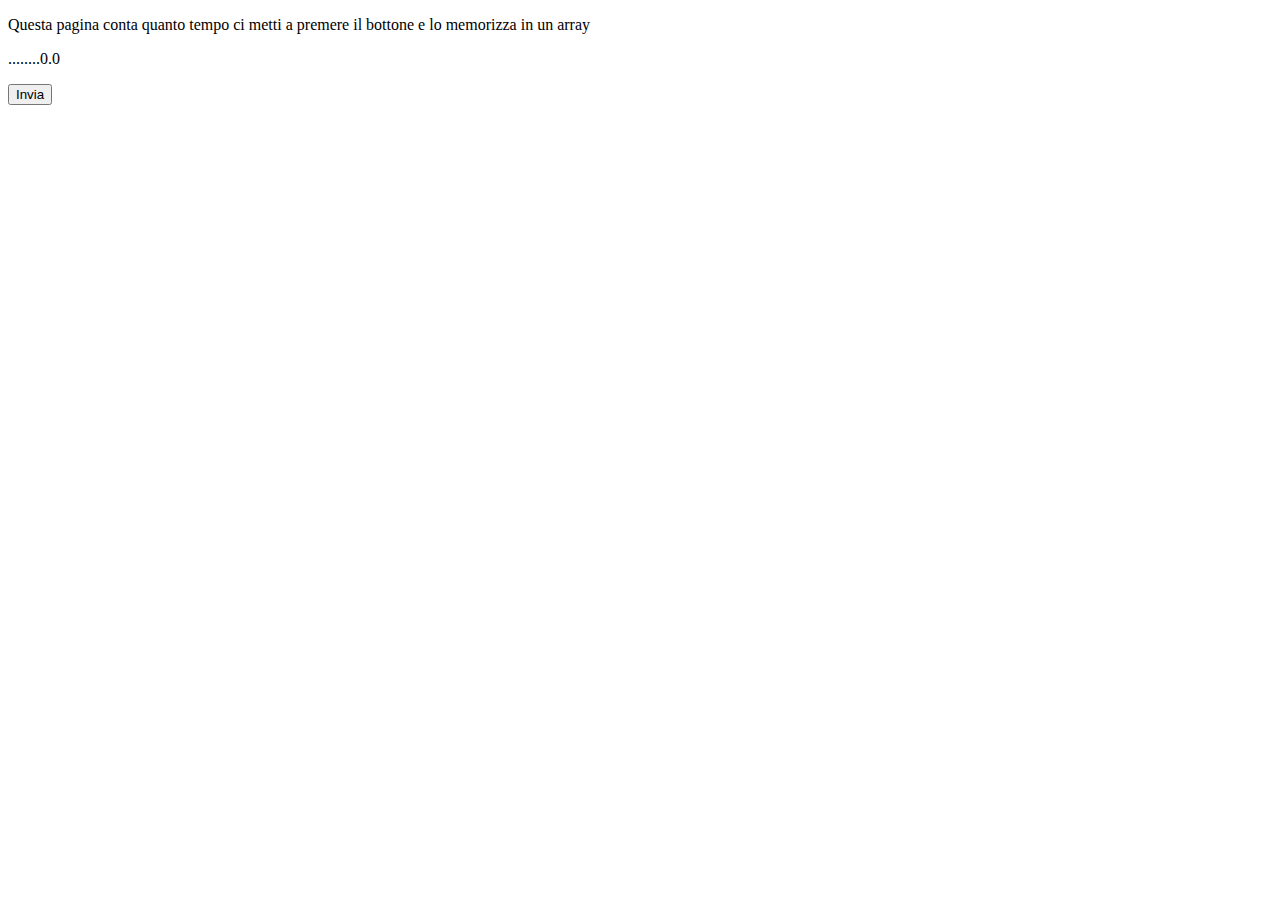
<file: Gioco_millisecondi/index.html>
<!DOCTYPE html>
<html>
    <body>
        <p id="demo"> Questa pagina conta quanto tempo ci metti a premere il bottone e lo memorizza in un array </p>
        <p id="out"> ........0.0 </p>
        <p id="array"> </p>
        <button type="button" onclick='count()'> Invia </button>
        <script>
            let i = 0;
            let items = []
            let start = Date.now();
            function count() 
            {
                let ms = Date.now() - start;
                document.getElementById("out").innerHTML="Done in " + ms + " ms";
                items[i] = ms;
                i++;
                document.getElementById("array").innerHTML = items;
            }
        </script>
    </body>
</html>
</file>
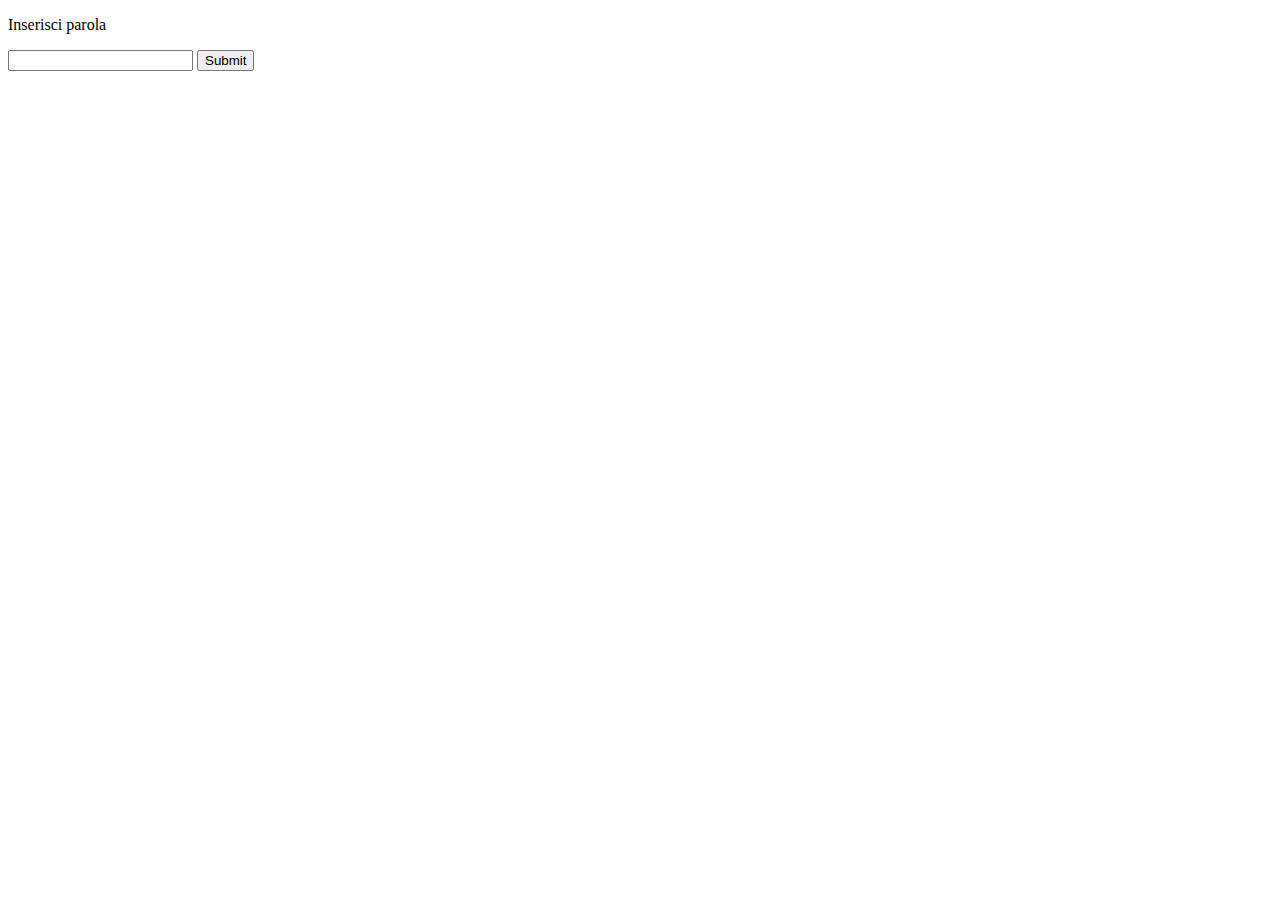
<file: array.html>
﻿<!DOCTYPE html>
<html>
    <head>
        <meta charset = "UTF-8">
        <meta http-equiv = "X-UA-Compatible" content = "IE=edge">
        <meta name = "viewport" content = "width = , initial-scale=1.0">
        <title> Esempio Array </title>
    </head>
    <body>
        <script>
            let items = [ ];

            function inputToArray() 
            {
                let str = " ";
                let boxvalue = " ";
                boxvalue = document.getElementById('box').value;
                items.push(boxvalue);
                console.log(items);
                str = str + ", " + boxvalue;
                document.getElementById('out').innerHTML=items;
                return false;
            }

            function printArray()
            {
                let str = " "; 
                for(let i = 0; i<items.length; i++)
                {
                    str = str + " " + items[i].value;
                }
                return str;
            }
        </script>

        <form onsubmit = "return inputToArray()">
            <p> Inserisci parola </p>
            <input type = "text" id = "box">
            <input type = "submit" value = "Submit">
        </form>

        <p id = "out"> </p>
    </body>
</html>
</file>
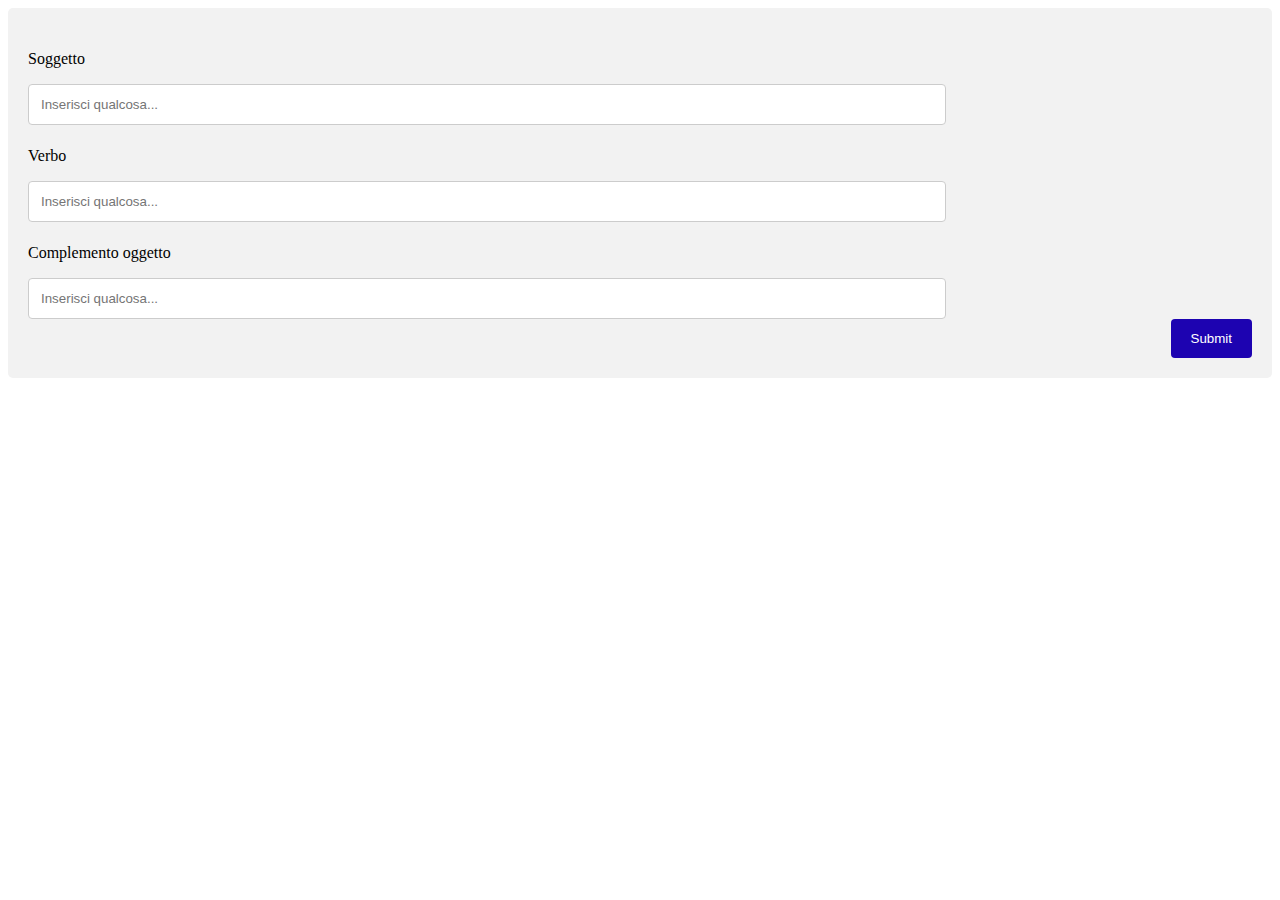
<file: paroleconcatenate.html>
﻿<!DOCTYPE html>
<html>
    <head>
        <meta name="viewport" content="width=device-width, initial-scale=1">
        <style>
            * 
            {
                box-sizing: border-box;
            }

            input[type=text]
            {
                width: 100%;
                padding: 12px;
                border: 1px solid #ccc;
                border-radius: 4px;
                resize: vertical;
            }

            label 
            {
                padding: 12px 12px 12px 0;
                display: inline-block;
            }

            input[type=submit] 
            {
                background-color: #1d03b1;
                color: white;
                padding: 12px 20px;
                border: none;
                border-radius: 4px;
                cursor: pointer;
                float: right;
            }

            input[type=submit]:hover 
            {
                background-color: #1d03b1;
            }

            .container 
            {
                border-radius: 5px;
                background-color: #f2f2f2;
                padding: 20px;
            }

            .col-25 
            {
                float: left;
                width: 25%;
                margin-top: 6px;
            }

            .col-75 
            {
                float: left;
                width: 75%;
                margin-top: 6px;
            }

            /* Clear floats after the columns */
            .row:after 
            {
                content: "";
                display: table;
                clear: both;
            }

            /* Responsive layout - when the screen is less than 600px wide, make the two columns stack on top of each other instead of next to each other */
            @media screen and (max-width: 600px) 
            {
                .col-25, .col-75, input[type=submit] 
                {
                    width: 100%;
                    margin-top: 0;
                }
            }
        </style>
    </head>
    <body>
        <div class="container">
            <form name="f1">
                <div class="row">
                    <div class="col-75">
                        <p> Soggetto </p><input type="text" id="first" name="first" placeholder="Inserisci qualcosa...">
                    </div>
                </div>
                <div class="row">
                    <div class="col-75">
                        <p> Verbo </p><input type="text" id="second" name="second" placeholder="Inserisci qualcosa...">
                    </div>
                </div>
                <div class="row">
                    <div class="col-75">
                        <p> Complemento oggetto </p><input type="text" id="third" name="third" placeholder="Inserisci qualcosa...">
                    </div>
                </div>
                <div class="row">
                    <input type="submit" value="Submit" onClick='concatena()'>
                </div>
            </form> 
        </div>
        <script language="JavaScript">
            function concatena()
            {
                var primo = (document.f1.first.value);
                var secondo = (document.f1.second.value);
                var terzo = (document.f1.third.value);

                document.write("Righe concatenate<br>")
                document.write(primo + " " + secondo + " " + terzo + "<br>")
            }
        </script>
    </body>
</html>
</file>
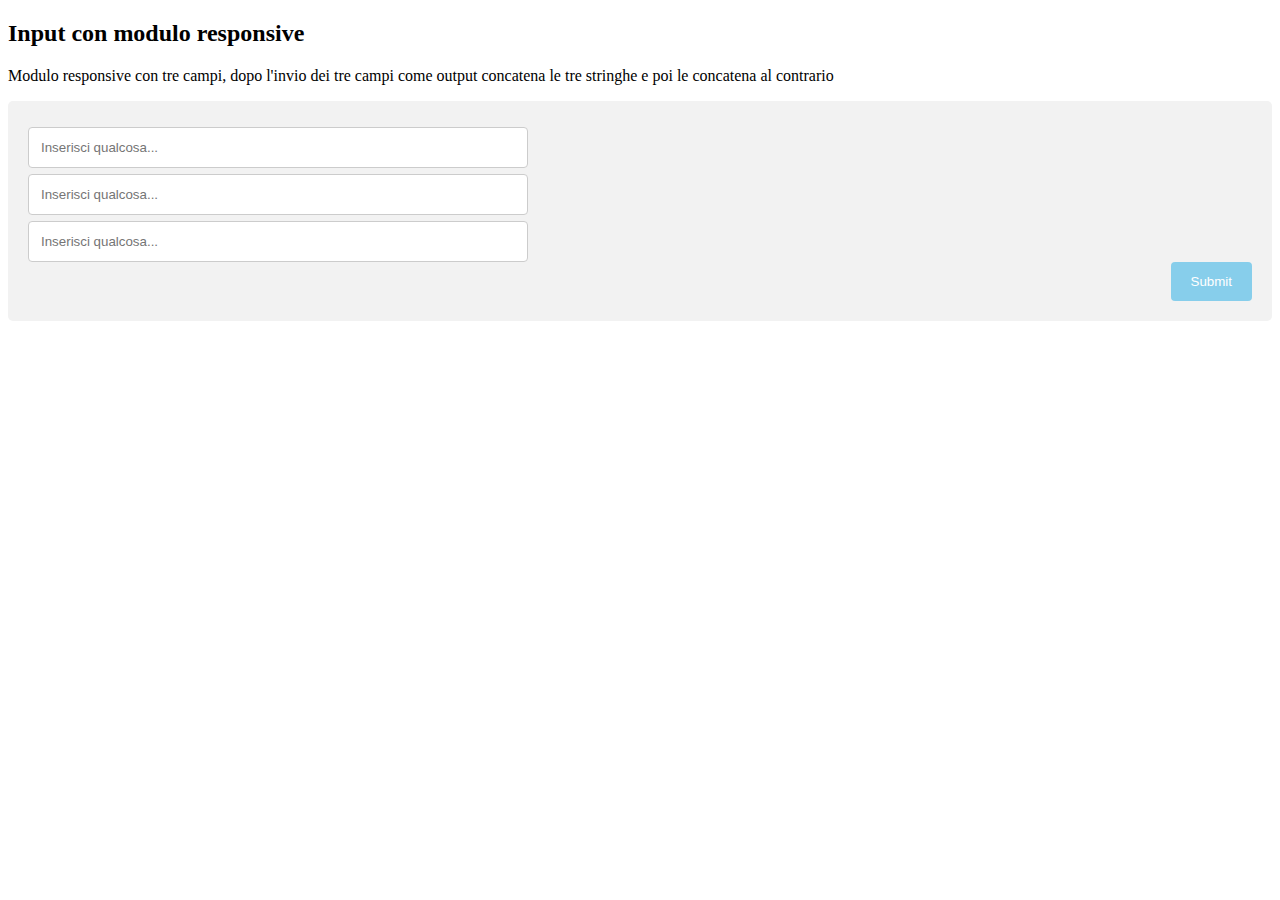
<file: paroleconcatenateecontrarie.html>
﻿<!DOCTYPE html>
<html>
    <head>
        <meta name="viewport" content="width=device-width, initial-scale=1">
        <style>
            * {
                box-sizing: border-box;
            }

            input[type=text]{
                width: 500px;
                padding: 12px;
                border: 1px solid #ccc;
                border-radius: 4px;
                resize: vertical;
            }

            label {
                padding: 12px 12px 12px 0;
                display: inline-block;
            }

            input[type=submit] {
                background-color: #87ceeb;
                color: white;
                padding: 12px 20px;
                border: none;
                border-radius: 4px;
                cursor: pointer;
                float: right;
            }

            input[type=submit]:hover {
                background-color: #4682b4;
            }

            .container {
                border-radius: 5px;
                background-color: #f2f2f2;
                padding: 20px;
            }

            .col-25 {
                float: left;
                width: 125px;
                margin-top: 6px;
            }

            .col-75 {
                float: left;
                width: 375px;
                margin-top: 6px;
            }

            /* Clear floats after the columns */
            .row:after {
                content: "";
                display: table;
                clear: both;
            }

            /* Responsive layout - when the screen is less than 600px wide, make the two columns stack on top of each other instead of next to each other */
            @media screen and (max-width: 600px) {
                .col-25, .col-75, input[type=submit] {
                    width: 600px;
                    margin-top: 0;
                }
            }
        </style>
    </head>
    <body>
        <h2>Input con modulo responsive</h2>
        <p>Modulo responsive con tre campi, dopo l'invio dei tre campi come output concatena le tre stringhe e poi le concatena al contrario</p>

        <div class="container">
            <form name="f1">
                <div class="row">
                    <div class="col-75">
                        <input type="text" id="first" name="first" placeholder="Inserisci qualcosa...">
                    </div>
                </div>
                <div class="row">
                    <div class="col-75">
                        <input type="text" id="second" name="second" placeholder="Inserisci qualcosa...">
                    </div>
                </div>
                <div class="row">
                    <div class="col-75">
                        <input type="text" id="third" name="third" placeholder="Inserisci qualcosa...">
                    </div>
                </div>
                <div class="row">
                    <input type="submit" value="Submit" onClick='concatena()'>
                </div>
            </form> 
        </div>
        <script language="JavaScript">
            function concatena(){
                var primo = (document.f1.first.value);
                var secondo = (document.f1.second.value);
                var terzo = (document.f1.third.value);

                document.write("Righe concatenate<br>")
                document.write(primo + secondo + terzo + "<br>")

                document.write("Righe concatenate al contrario<br>")

                var splString = primo.split("");
                var revArray = splString.reverse();
                var omirp =  revArray.join("");

                document.write(omirp + "<br>")

                var splString = secondo.split("");
                var revArray = splString.reverse();
                var odnoces =  revArray.join("");

                document.write(odnoces + "<br>")

                var splString = terzo.split("");
                var revArray = splString.reverse();
                var ozret =  revArray.join("");

                document.write(ozret)
            }
        </script>
    </body>
</html>
</file>
